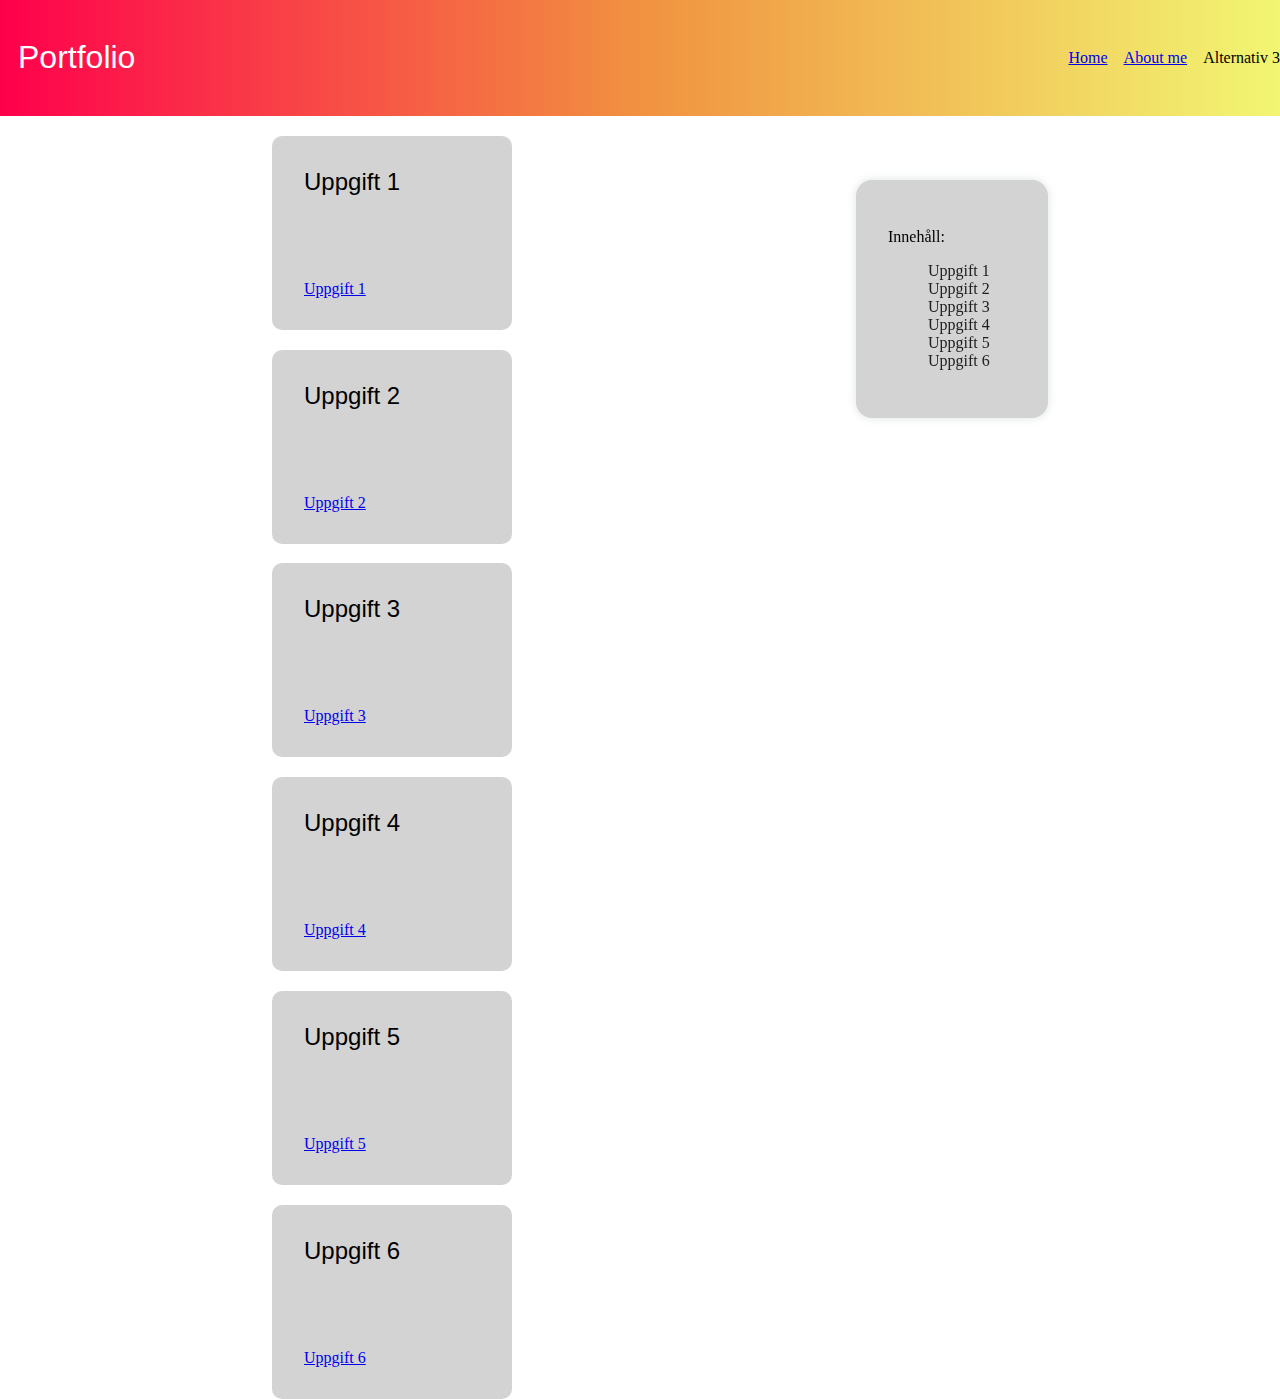
<file: Portfolio/index.html>
<!DOCTYPE html>
<html lang="en">
<head>
    <meta charset="UTF-8">
    <meta name="viewport" content="width=device-width, initial-scale=1.0">
    <title>Document</title>
    <link rel="stylesheet" href="style.css">
</head>
<body>
    <header class="topheader">
        <h1 class="title">
            Portfolio
        </h1>

         <div>
            <ol class=list>
                <li><a href="index.html"><p>Home</p></a></li>
                <li><a href="About me/index.html"><p>About me</p></a></li>
                <li><a href="Alternativ 3/index.html"></a><p>Alternativ 3</p></li>
            </ol>
        </div>

    </header>

    <main>
        <div class="main-grid">

            <div id="Uppgift1   " class="grid-row">
                <div class="item"  id="upp1">
                    <h2 class="item-text">Uppgift 1</h2>
                    <a  class="item-link" href="Uppgift 1/Uppgift1.html">
                        Uppgift 1
                    </a>
                </div>
            </div>
            <div class="grid-row">
                <div class="item" id="upp2">
                    <h2 class="item-text">Uppgift 2</h2>
                    <a class="item-link" href="Uppgift 2/index.html">
                        Uppgift 2
                    </a>
                </div>
            </div>
            <div class="grid-row">
                <div class="item" id="upp3">
                    <h2 class="item-text">Uppgift 3</h2>
                    <a class="item-link" href="Uppgift 3 real/index.html">
                        Uppgift 3
                    </a>
                </div>
            </div>
            <div class="grid-row">
                <div class="item" id="upp4">
                    <h2 class="item-text">Uppgift 4</h2>
                    <a class="item-link" href="Uppgift 4/Uppgift-4-Webb/index.html">
                        Uppgift 4
                    </a>
                </div>
            </div>


            <div class="grid-row">
                <div class="item" id="upp5">
                    <h2 class="item-text">Uppgift 5</h2>
                    <a class="item-link"  href="Uppgift 5 saker/index.html">
                        Uppgift 5
                    </a>
                </div>
            </div>


            <div class="grid-row">
                <div class="item" id="upp6">
                    <h2 class="item-text">Uppgift 6</h2>
                    <a class="item-link" href="Uppgift 6/index.html">
                        Uppgift 6
                    </a>
                </div>
            </div>
        </div>


        <aside>
            <p>Innehåll:</p>
                <ol class="side-list">
                    <li class="side-menu-text"><a href="#upp1">Uppgift 1</a></li>
                    <li class="side-menu-text"><a href="#upp2">Uppgift 2</a></li>
                    <li class="side-menu-text"><a href="#upp3">Uppgift 3</a></li>
                    <li class="side-menu-text"><a href="#upp4">Uppgift 4</a></li>
                    <li class="side-menu-text"><a href="#upp5">Uppgift 5</a></li>
                    <li class="side-menu-text"><a href="#upp6">Uppgift 6</a></li>
                </ol>
        </aside>

    </main>



    <footer>
        <div>

        </div>
    </footer>
</body>
</html>
</file>
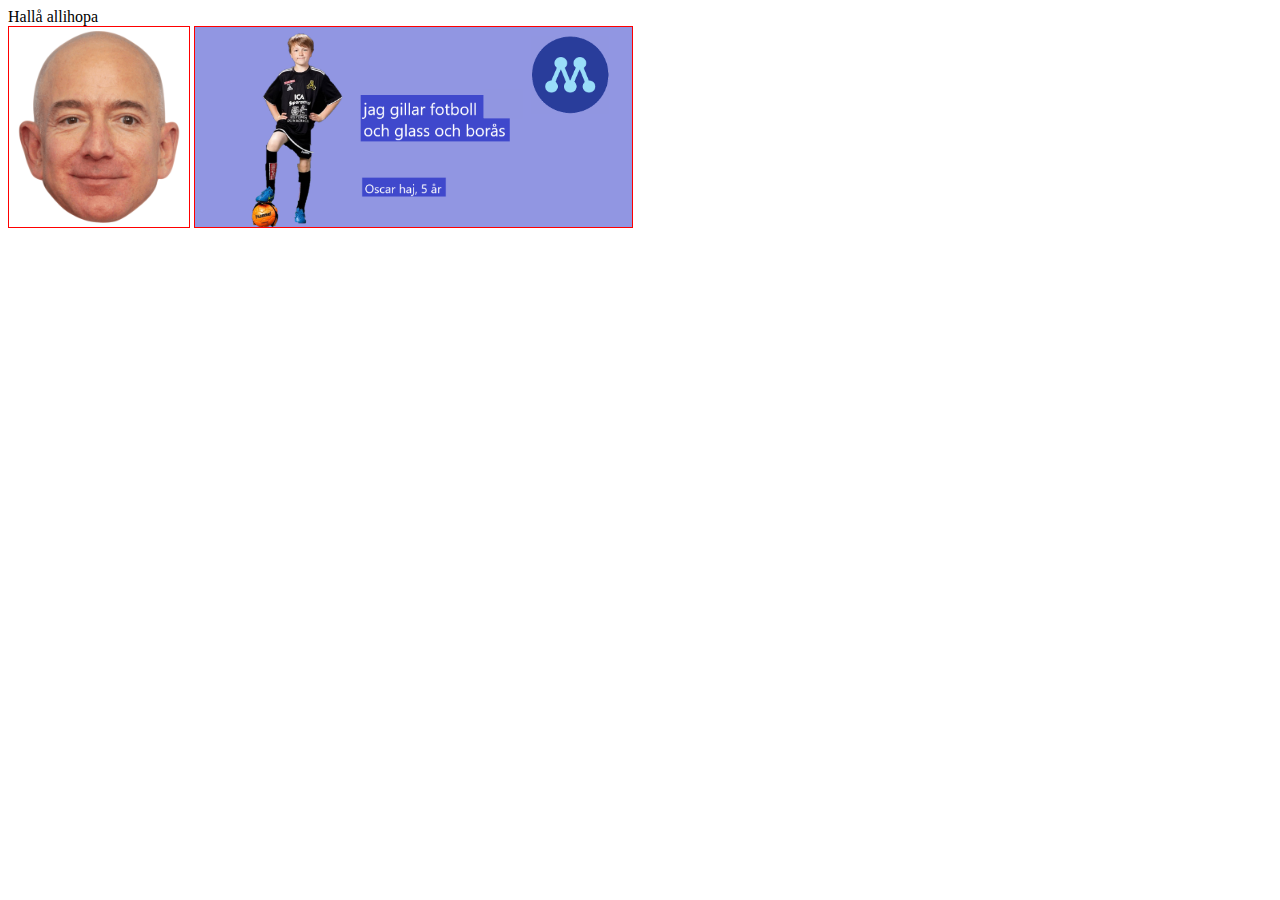
<file: Portfolio/Uppgift 2/index.html>
<!DOCTYPE html>
<html lang="en">
<head>
    <meta charset="UTF-8">
    <meta name="viewport" content="width=device-width, initial-scale=1.0">
    <title>Document</title>
    <link rel="stylesheet" href="style.css">
    
</head>
<body>
<div>Hallå allihopa</div>


    <img class="Image" src="Images/jeffrey bezoz.png" >
    <img class="Picture" src="Images/jag gillar borås.png" >




</body>
</html>
</file>
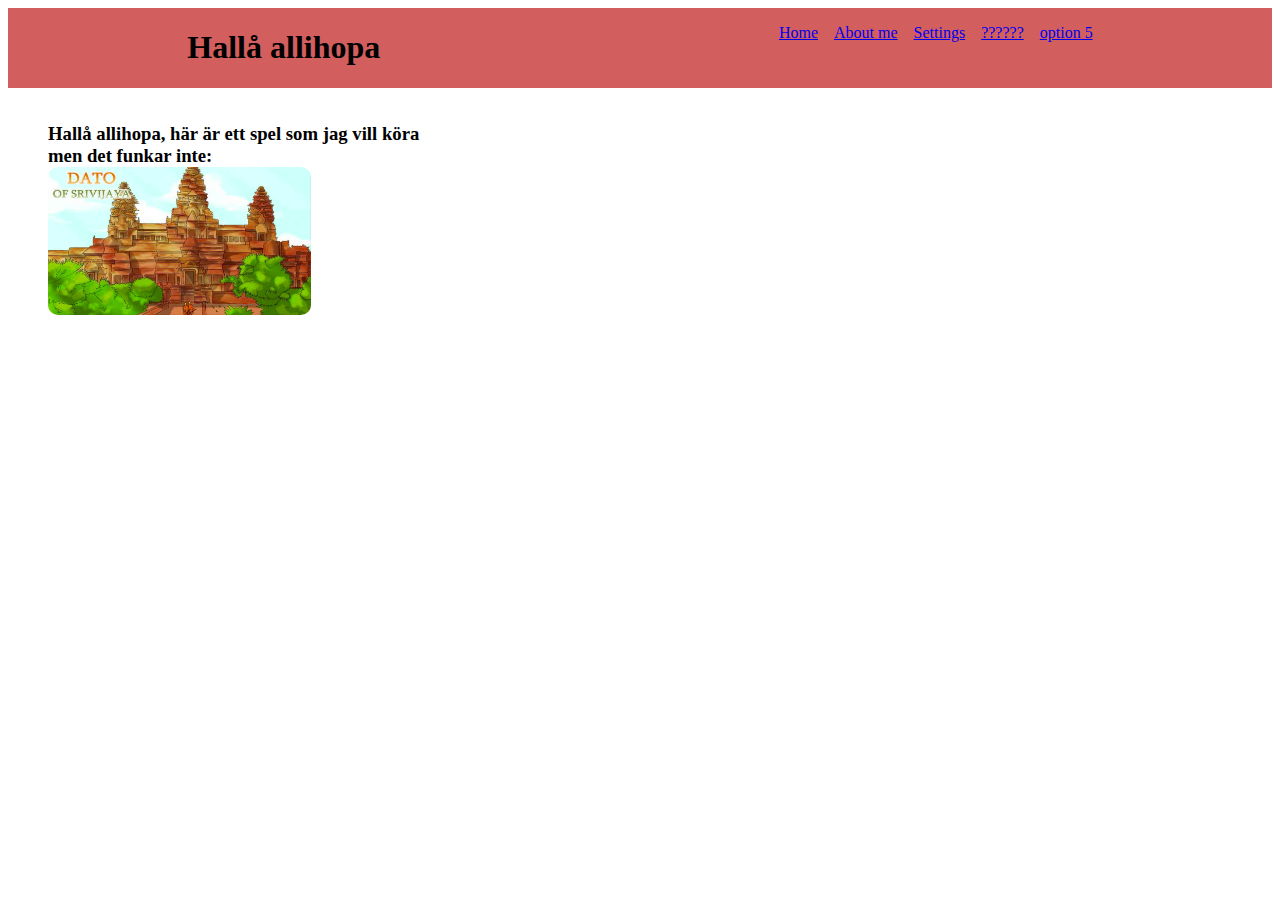
<file: Portfolio/Uppgift 3 real/index.html>
<!DOCTYPE html>
<html>
    <head>
    
    <link rel="stylesheet" href="style.css">
    <title>Hallå allihopa</title>
</head>
    
    
    <body>
        <header>
            <h1 class="logo-text">  Hallå allihopa</h1>
            <nav>
                <ul class="primary-navigation">
                    <il><a class="" href="#">Home</a></il>
                    <il><a class="" href="#">About me</a></il>
                    <il><a class="" href="#">Settings</a></il>
                    <il><a class="" href="#">??????</a></il>
                    <il><a class="" href="#">option 5</a></il>
                    
                </ul>
            </nav>
        </header>

         <section class="grid-layout">
            <div>
                <h3>
                    <ol>
                    Hallå allihopa, här är ett spel som jag vill köra men det funkar inte:
                    <img src="Bakgrund.jpg">
                    </ol>
                </h3>

            </div>

         </section>


    </body>
    </html>
</file>
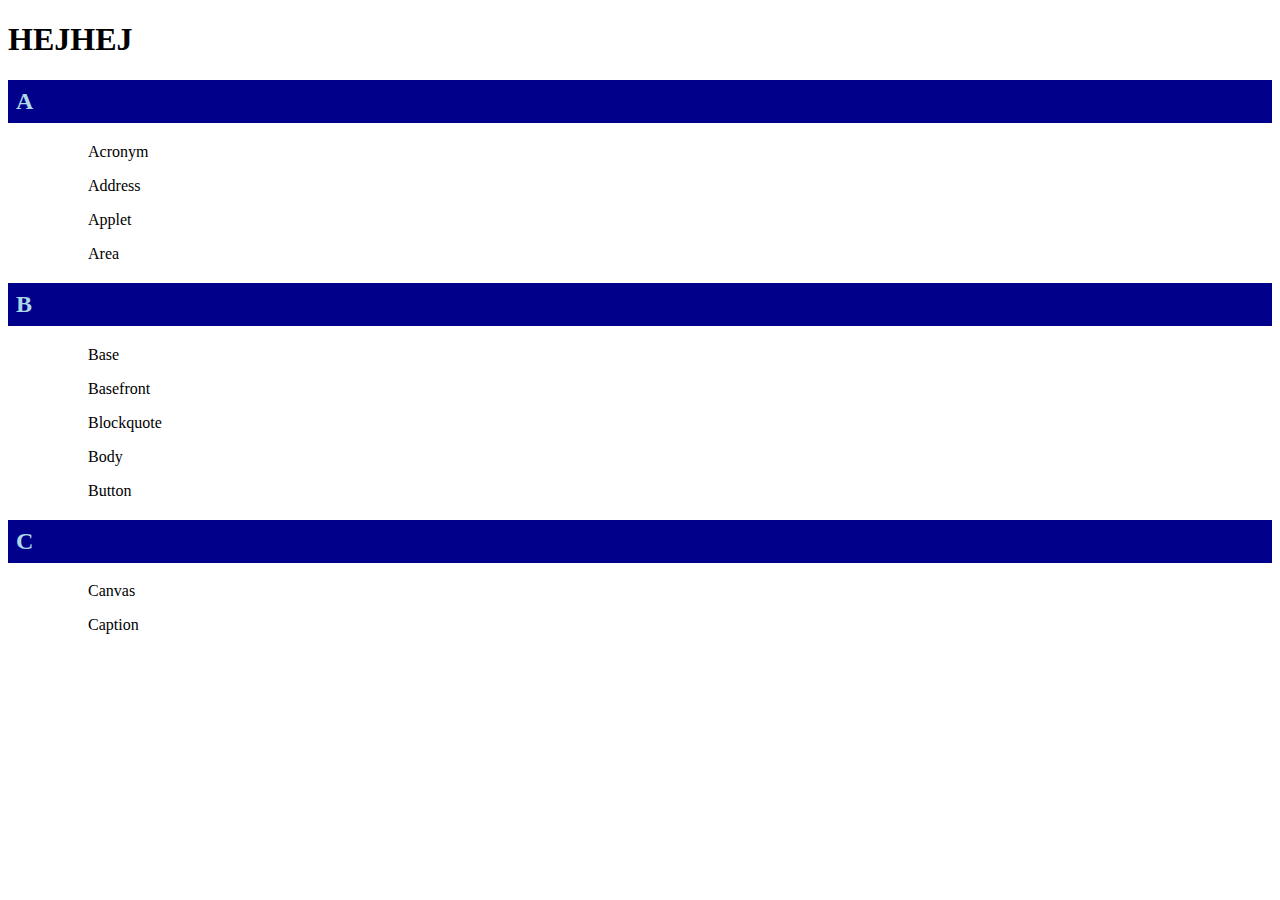
<file: Portfolio/Uppgift 5 saker/index.html>
<!DOCTYPE html>
<html lang="en">
<head>
    <meta charset="UTF-8">
    <meta name="viewport" content="width=device-width, initial-scale=1.0">
    <title>Document</title>
    <link rel="stylesheet" href="style.css">
</head>
<body>
<div class="content">
    <h1>HEJHEJ</h1>

    <div class="group">
        <h2 class ="first">A</h2>
        <div><p>Acronym</p></div>
        <div><p>Address</p></div>
        <div><p>Applet</p></div>
        <div><p>Area</p></div>
    </div>

    <div class="group">
        <h2 class="first">B</h2>
        <div><p>Base</p></div>
        <div><p>Basefront</p></div>
        <div><p>Blockquote</p></div>
        <div><p>Body</p></div>
        <div><p>Button</p></div>
    </div>

    <div class="group">
        <h2 class="first">C</h2>
        <div><p>Canvas</p></div>
        <div><p>Caption</p></div>
    </div>
</div>
   
</body>
</html>
</file>
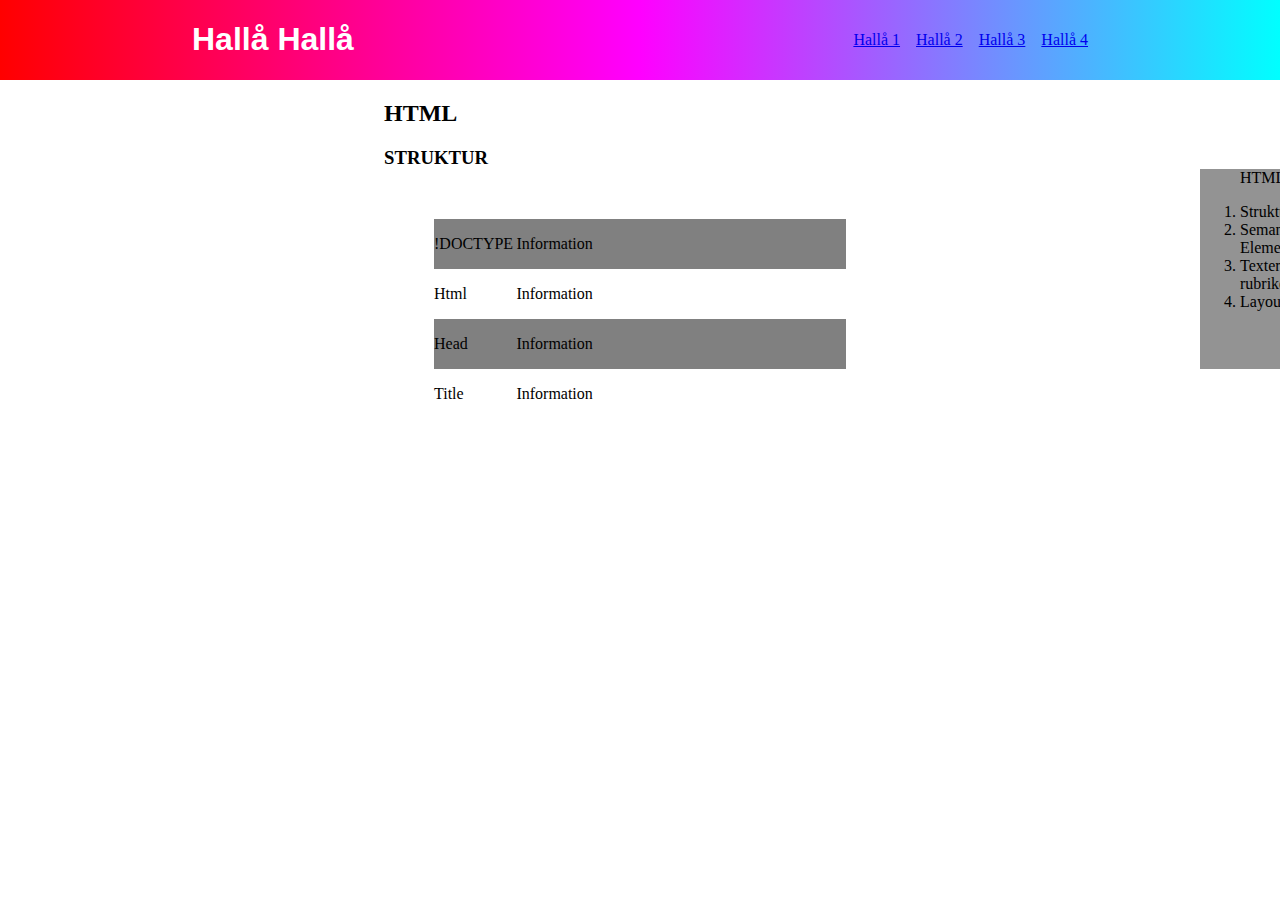
<file: Portfolio/Uppgift 6/index.html>
<!DOCTYPE html>
<html lang="en">

<head>
    <meta charset="UTF-8">
    <meta name="viewport" content="width=device-width, initial-scale=1.0">
    <title>Document</title>

    <link rel="stylesheet" href="style.css">
</head>

<body>

    <header>
        <div class="topheader">
            <h1 class="top">Hallå Hallå</h1>


            <div>
                <ul class="primary-navigation">
                    <li><a class="nav-link" href="Hallå 1">Hallå 1</a></li>
                    <li><a class="nav-link" href="Hallå 2">Hallå 2</a></li>
                    <li><a class="nav-link" href="Hallå 3">Hallå 3</a></li>
                    <li><a class="nav-link" href="Hallå 4">Hallå 4</a></li>
                </ul>
            </div>


        </div>

    </header>
    <main>
        <h2>HTML</h2>
        <h3>STRUKTUR</h3>
        <section class="list">
            <div class="grid-row">
                <p>!DOCTYPE</p>
                <p>Information</p>
            </div>
            <div class="grid-row">
                <p>Html</p>
                <p>Information</p>
            </div>
            <div class="grid-row">
                <p>Head</p>
                <p>Information</p>
            </div>
            <div class="grid-row">
                <p>Title</p>
                <p>Information</p>
            </div>




        </section>

  

    </main>
    <section class="side_menu">
        <div class="side_background">
            <ol class="side_list">
                <p>HTML</p>
                <li>Struktur</li>
                <li>Semantiska Element</li>
                <li>Texter &amp rubriker</li>
                <li>Layout</li>
            </ol>
        </div>
    </section>
</body>

</html>
</file>
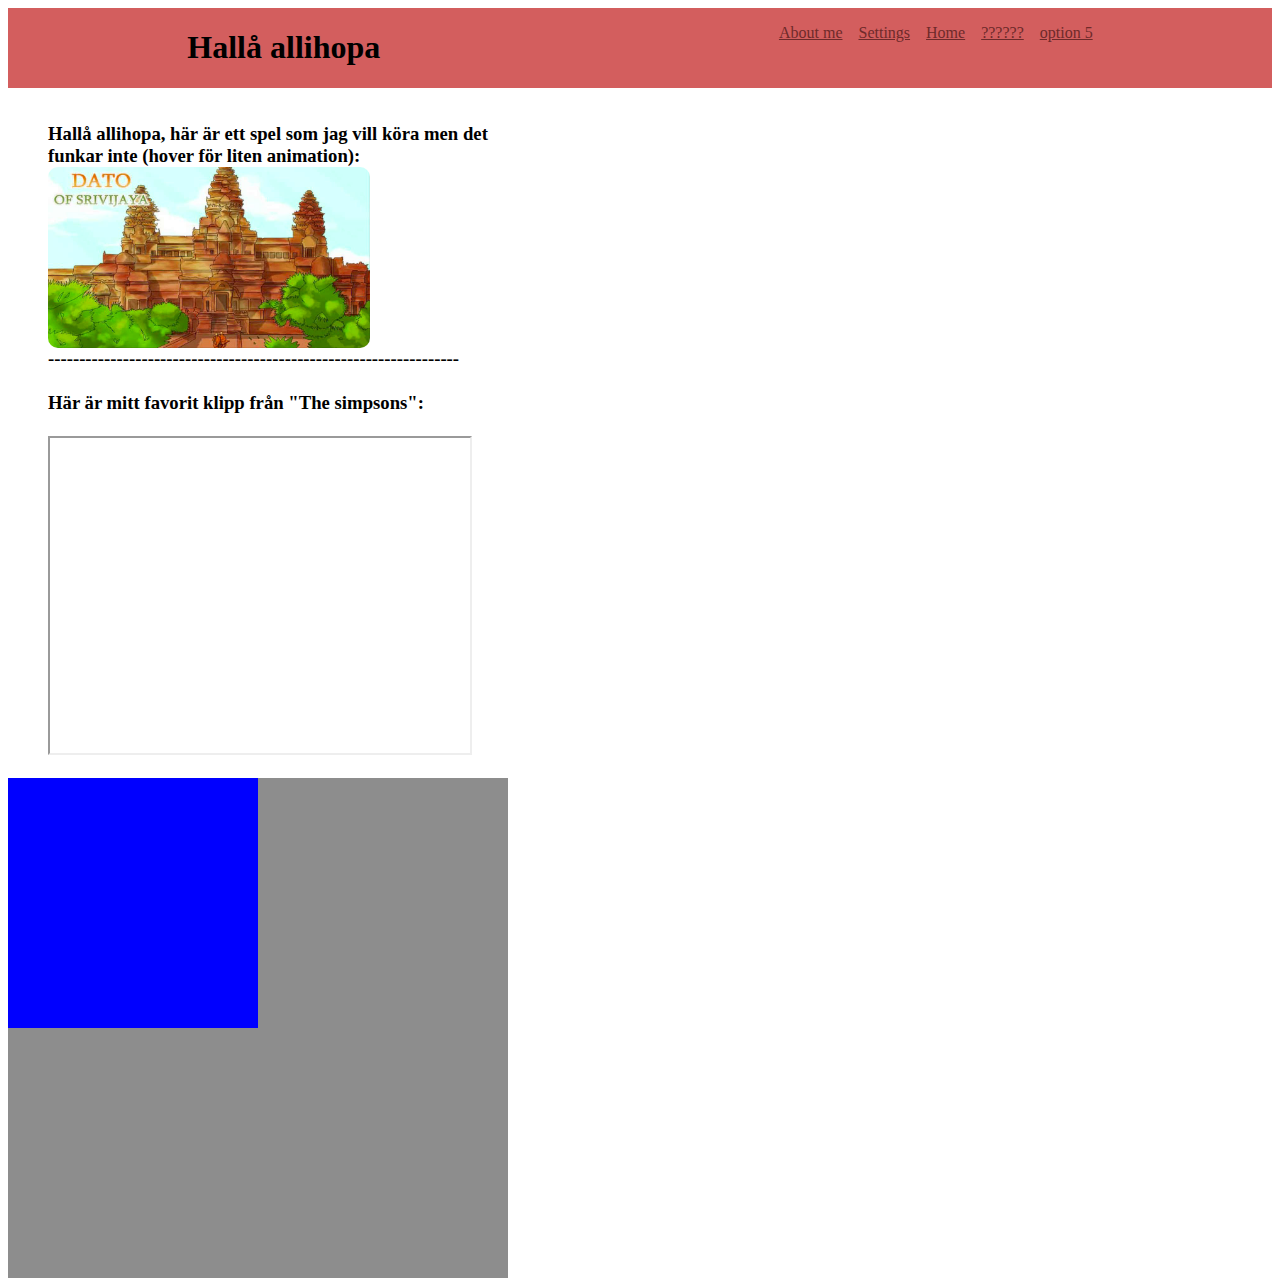
<file: Portfolio/Uppgift 4/Uppgift-4-Webb/index.html>
<!DOCTYPE html>
<html lang="en">
<head>
    <meta charset="UTF-8">
    <meta name="viewport" content="width=device-width, initial-scale=1.0">
    <title>Document</title>
</head>

<link rel="stylesheet" href="style.css">


<body>
     
    

        <header>
            <h1 class="logo-text">  Hallå allihopa</h1>
            <nav>
                <ul class="primary-navigation">
                    <li><a class="primary-navigation" href="#">About me</a></li>
                    <li><a class="primary-navigation" href="#">Settings</a></li>
                    <li><a class="primary-navigation" href="#">Home</a></li>
                    <li><a class="primary-navigation" href="#">??????</a></li>
                    <li><a class="primary-navigation" href="#">option 5</a></li>
                    
                </ul>
            </nav>
        </header>

         <section class="grid-layout">
            <div>
                <h3>
                    <ol>
                    Hallå allihopa, här är ett spel som jag vill köra men det funkar inte (hover för liten animation):    
                    <div class="what">
                    <img src="images/Bakgrund.jpg">
                </div>
                    ------------------------------------------------------------------<br>
                    <br>

                    Här är mitt favorit klipp från "The simpsons":
                    <br>
                    <br>
                    <iframe width="420" height="315"
                    src="https://www.youtube.com/embed/6hlTj-cK7XU">
                    </iframe>
                    </ol>
                </h3>
                <div class="parent">
                     <div class="child"></div>
                </div>
            </div>

         </section>






</body>
</html>
</file>
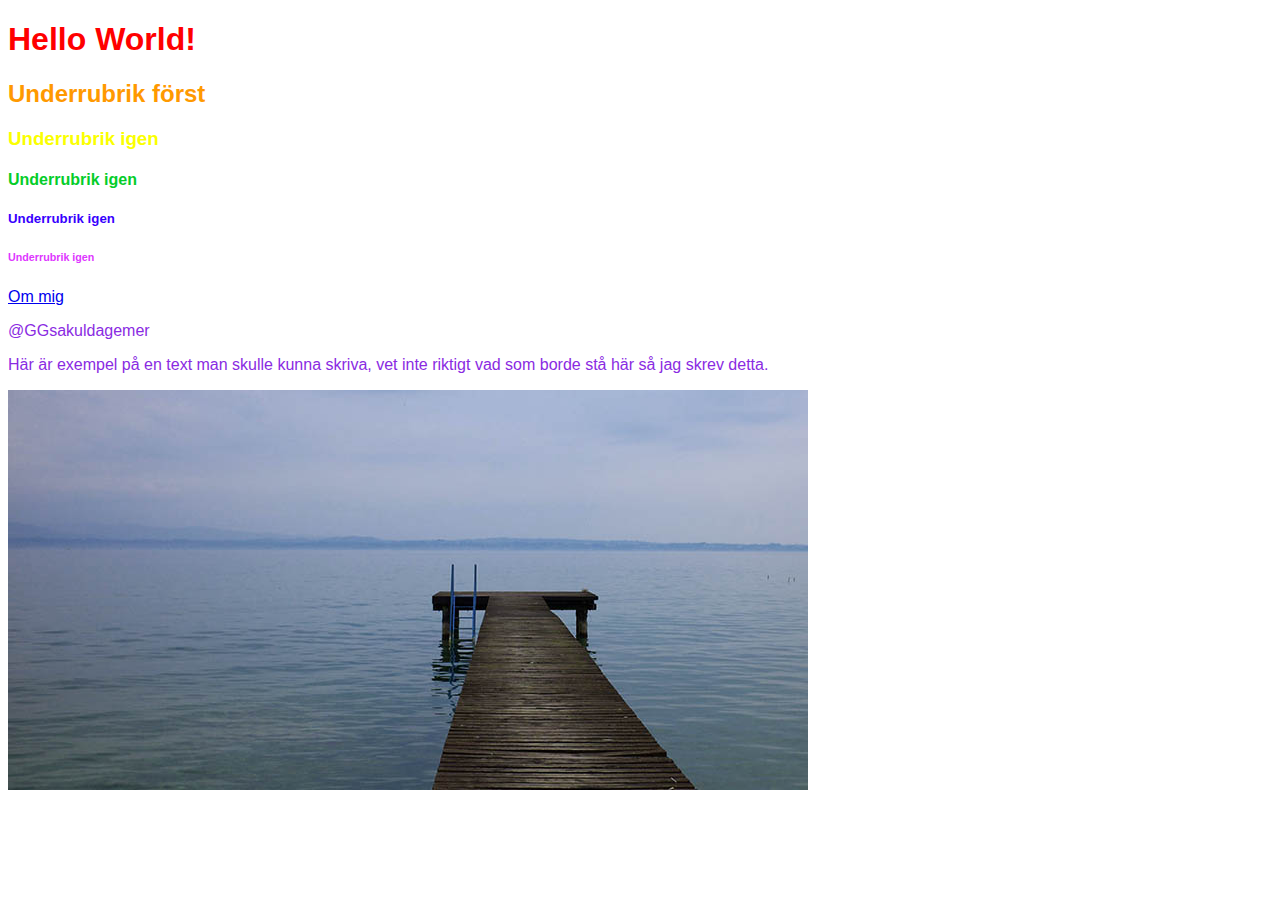
<file: Portfolio/Uppgift 1/Uppgift1.html>
<!DOCTYPE html>
<html lang="en">
<head>
    <meta charset="UTF-8">
    <meta name="viewport" content="width=device-width, initial-scale=1.0">
    <title>Uppgift 1</title>
   <link rel="stylesheet"
   href="style.css">


</head>
<body>
     <h1>Hello World!</h1>
     <h2>Underrubrik först</h2>
     <h3>Underrubrik igen</h3>
     <h4>Underrubrik igen</h4>
     <h5>Underrubrik igen</h5>
     <h6>Underrubrik igen</h6>


 <a href="company/about.html">Om mig</a>


  <p>@GGsakuldagemer</p>
  <p>Här är exempel på en text man skulle kunna skriva, vet inte riktigt vad som borde stå här så jag skrev detta.
  </p>


  <img src="images/bridge.jpg"
</body>
</html>
</file>
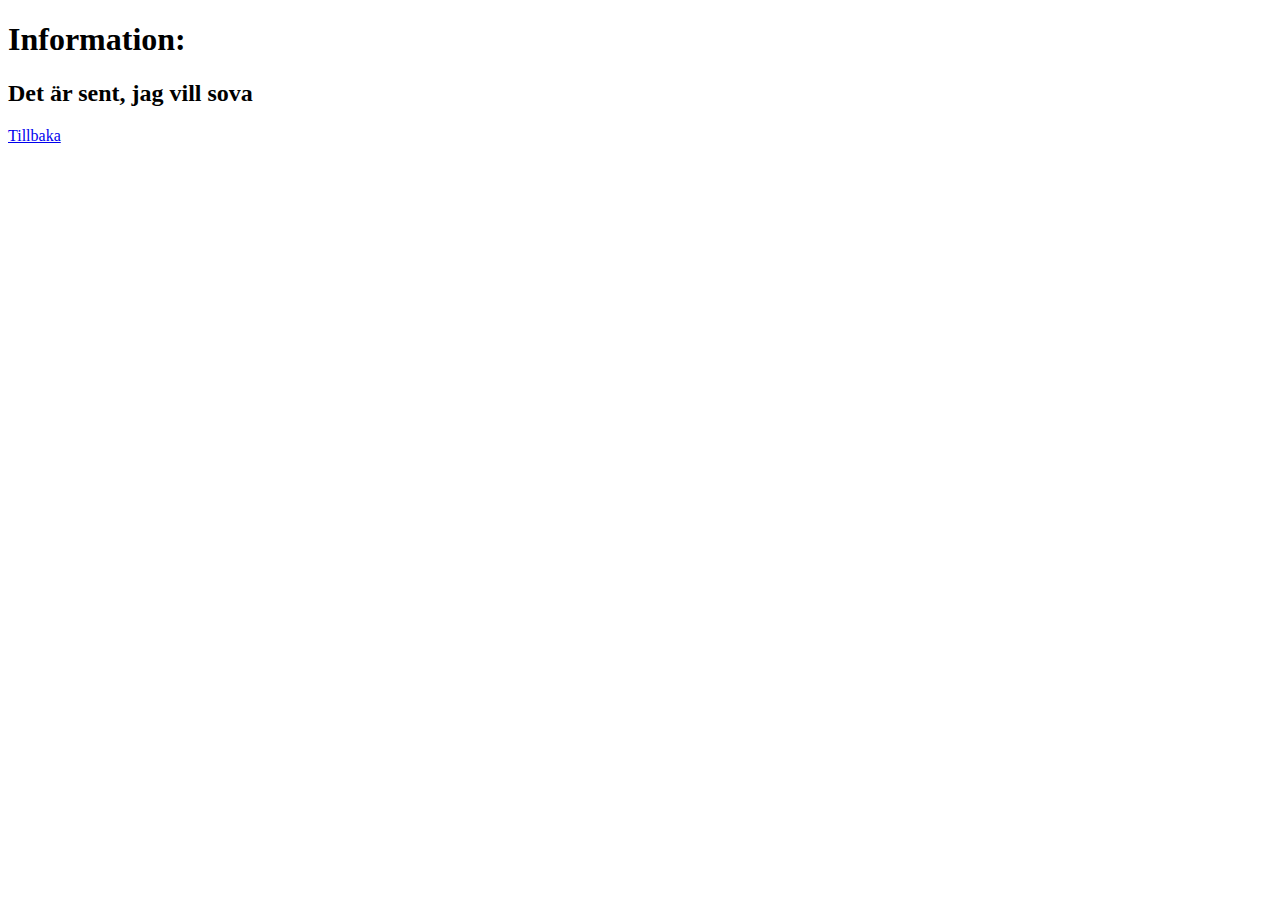
<file: Portfolio/Uppgift 1/company/about.html>
<!DOCTYPE html>
<html lang="en">
<head>
    <meta charset="UTF-8">
    <meta name="viewport" content="width=device-width, initial-scale=1.0">
    <title>Document</title>
</head>
<body>
    <h1>Information:</h1>
    <h2>Det är sent, jag vill sova</h2>
    <a href="../Uppgift1.html">Tillbaka</a>

</body>
</html>
</file>
<file: Portfolio/style.css>
header{
    background-image: linear-gradient(to right,rgb(255, 0, 76), rgb(241, 146, 64), rgb(242, 246, 114));
    
}



.main-grid{
    display:grid;
    justify-content: space-around;
    grid-template-columns: 50%;
}

main{
   display: flex;
    justify-content: space-around;
    align-items:normal;
    
}

h2{
    font-family:Impact, Haettenschweiler, 'Arial Narrow Bold', sans-serif;
    font-weight: 300;
}


.list{
    list-style: none;
    display: flex;
    gap: 1rem;
    
}

.item-text{
    padding: 2rem;
    display: flex;
    align-items: center;
}

.item{
    background-color: lightgray;
    width: 300%;
    border-radius: 10px;
}

aside {

    position: sticky;
    top: 20%;
    height: 100%;
    width: 10%;

    background-color:lightgray;
    padding: 2rem;
    border-radius: 1rem;

    filter: drop-shadow(0rem 0rem 0.3rem rgb(223, 228, 229));
}

.side-list{
    list-style: none;
}

aside a {
    text-decoration: none;
    color: rgb(32, 32, 32);
}

.aside a:hover{
     color: rgb(255, 0, 76);
}

.item-link{
    padding: 2rem;
    display: flex;
    align-items: center;
}

.item-link:hover{
    background-color: aqua;
}

.topheader{
    display: flex;
    align-items: center;
    justify-content: space-between;
    width: 100%;
    margin-inline: auto;
}

.side-menu-text:hover{
    background-color: aqua;
}



.title{
    padding: 2vh;
    font-weight: 300;
    font-family: Impact, Haettenschweiler, 'Arial Narrow Bold', sans-serif;
    color:white;
    font-stretch: ultra-condensed;
}

body{
    margin:0;

}

.side-menu{
    background-color: lightgray;
    width:30%;
}
</file>
<file: Portfolio/Uppgift 2/style.css>
img{
    border: 1px solid red;
    
}
.Image{
    width: 50;
    height: 200px;

}
.Picture{
    width: 50;
    height: 200px;

}
</file>
<file: Portfolio/Uppgift 3 real/style.css>
header{
    display: flex;
    justify-content: space-around;

    background: rgb(211, 94, 94);
}

img {
    display: block;
    max-width: 70%;
    border-radius: 10px;
 }
 
 .primary-navigation {
    display: flex;
    gap: 1rem;
    list-style: none;
 }

 .grid-layout {
    display: grid;
    grid-template-columns: 1fr 2fr;
    grid-gap: 1rem;
    margin-top: 1rem;
    width: 100%;
    margin-inline: none;
 }
</file>
<file: Portfolio/Uppgift 5 saker/style.css>
.content{
    height: 20vh;

}

h2 {
    color: lightblue;
    background-color: darkblue;
    padding: 0.5rem;
}

.first{
    position: sticky;
    top: 0;
    z-index: 1;
}


p {
    position: relative;
    left: 5rem;
}
</file>
<file: Portfolio/Uppgift 6/style.css>
.grid-layout {
    display: grid;
    grid-template-columns: repeat(3,1fr);
    grid-gap: 5px;
    width: 100vh;
} 



body{
    margin: 0;
}

main{
    width: 40%;
    margin-inline: auto ;
    
}

header{
    background-image: linear-gradient(to right, red,magenta,aqua);
}

.topheader{
    display: flex;
    align-items: center;
    justify-content: space-between;
    width: 70%;
    margin-inline: auto;
}

h1{
    font-weight: 900;
    font-family: Arial, Helvetica, sans-serif;
    color:white;
}

.side_background{
    background-color: rgb(147, 147, 147);
    height: 200px;
    width: 150px; 
}

.primary-navigation{
    list-style: none;
    display: flex;
    gap: 1rem;
    
}

.side_menu{
    position: relative;
    grid-column-start: 1;
    bottom: 300px;
    left: 1200px;
}

.side_list{
    list-style: decimal;
}

.list{
    margin: 50px;
}

.grid-row{
    display: grid;
    grid-template-columns: 1fr 4fr;
}

.grid-row:nth-child(odd){
    background-color: gray;

}


/*
.white{
    background-color: white;
}
.gray{
    background-color: lightgray;
}

*/
</file>
<file: Portfolio/Uppgift 4/Uppgift-4-Webb/style.css>
.parent{

    background-color: rgb(141, 141, 141);
    width: 500px;
    height: 500px;
}

.child{
    background-color: blue;
    width: 50%;
    height: 50%;
    transition: 1s;
    
}


.parent .child{
    animation: animation1 1s ease-in forwards infinite;
}

@keyframes animation1{
    0%{
        transform: translateX(0);
        background-color: blue;
    }
    25%{
        transform: translateY(100%);
        background-color: red;
    }
    50%{
        transform: translateY(100%) translateX(100%);
        background-color: yellow;
    }

    75%{
        transform: translateY(0) translateX(100%);
        background-color: green;
    }

    100%{
        transform: translateX(0) translateY(0);

    }
}

header{
    display: flex;
    justify-content: space-around;

    background: rgb(211, 94, 94);
}

img {
    display: block;
    max-width: 70%;
    border-radius: 10px;
 }
 
 .primary-navigation {
    color: rgb(110, 42, 42);
    display: flex;
    gap: 1rem;
    list-style: none;
 }
 
 .primary-navigation:hover {
    color: aqua;
 }
 .primary-navigation:active {
    color: rgb(255, 0, 255);
 }

 .grid-layout {
    display: grid;
    grid-template-columns: 1fr 2fr;
    grid-gap: 1rem;
    margin-top: 1rem;
    width: 100%;
    margin-inline: none;
 } 

 .what :hover{
    transform: translateX(50%);
    
 }
</file>
<file: Portfolio/Uppgift 1/style.css>
body {
    font-family: 'Franklin Gothic Medium', 'Arial Narrow', Arial, sans-serif;
}

  h1 {
    color: rgb(255, 0, 0);
}
h2 {
  color: rgb(255, 153, 0);
}
h3 {
  color: rgb(251, 255, 0);
}
h4 {
  color: rgb(4, 205, 41);
}
h5 {
  color: rgb(55, 0, 254);
}
h6 {
  color: rgb(222, 55, 255);
}

body {
  color: blueviolet;
}
</file>
